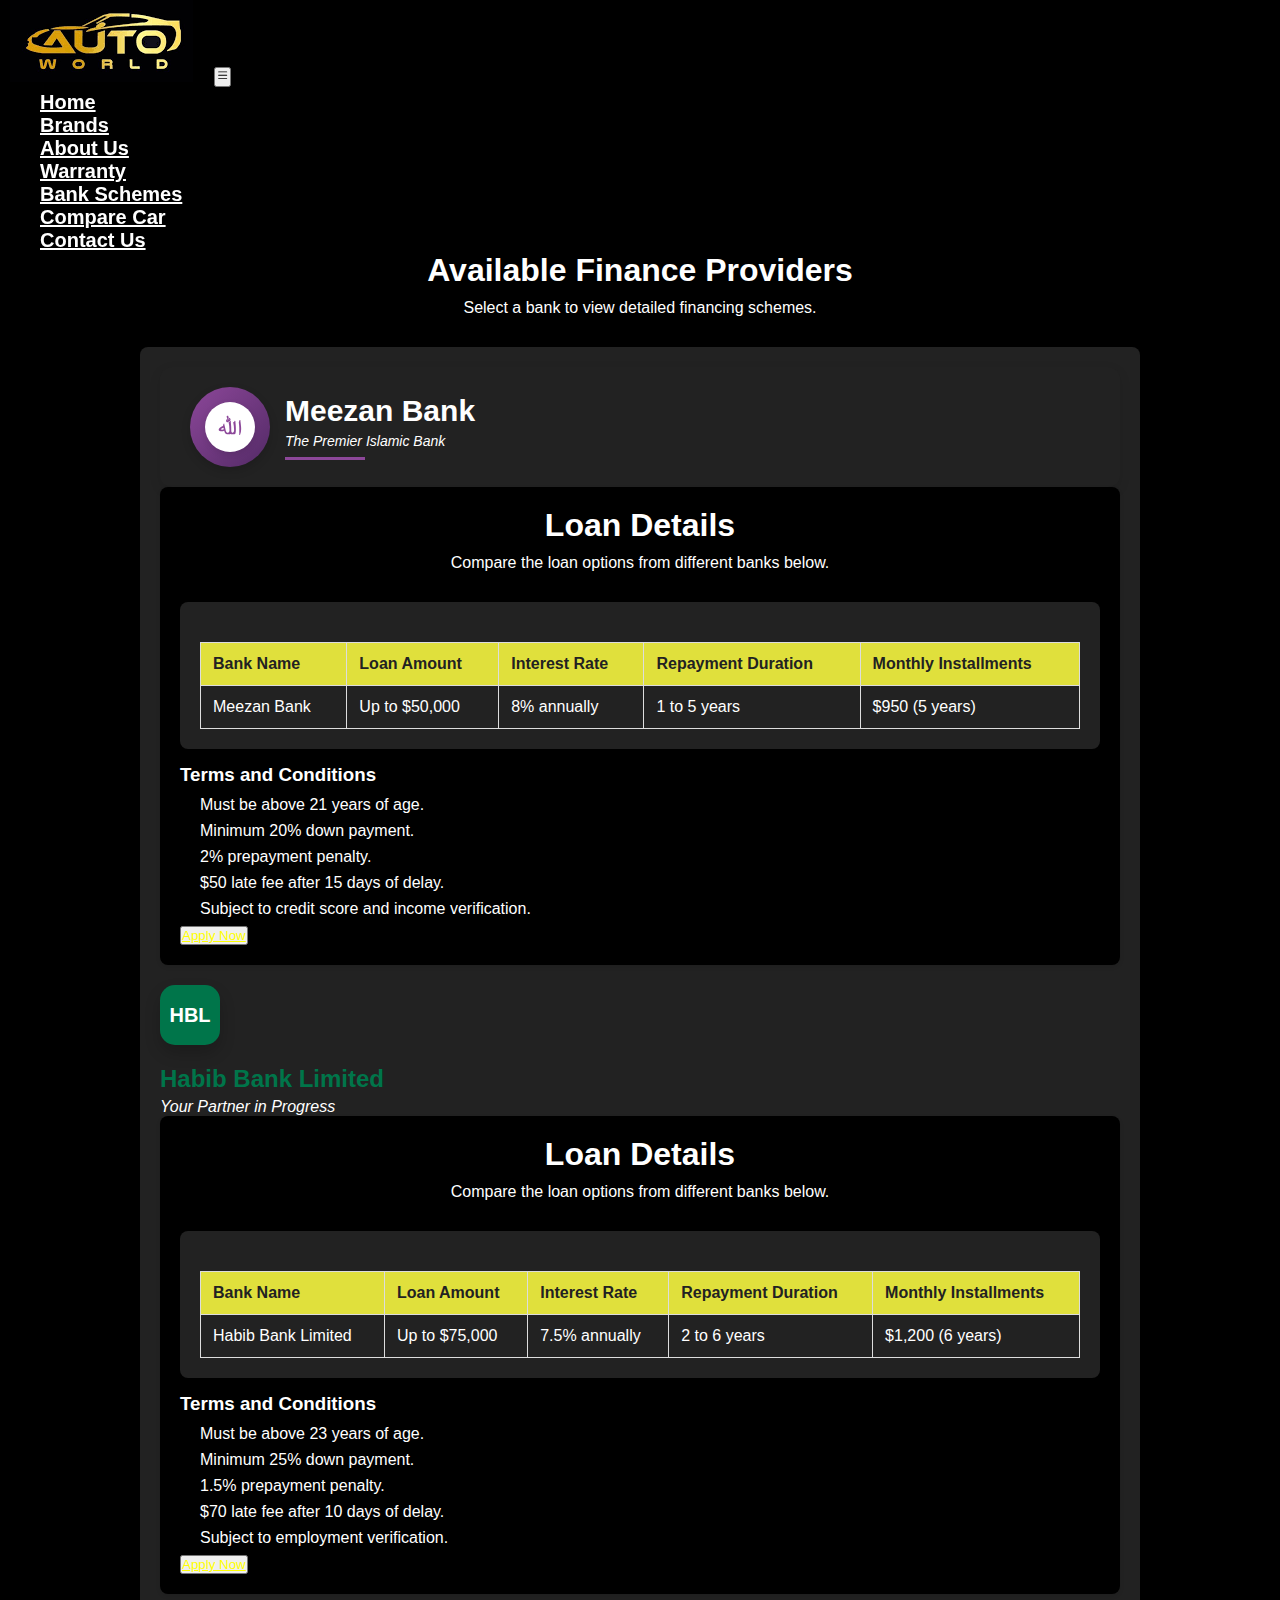
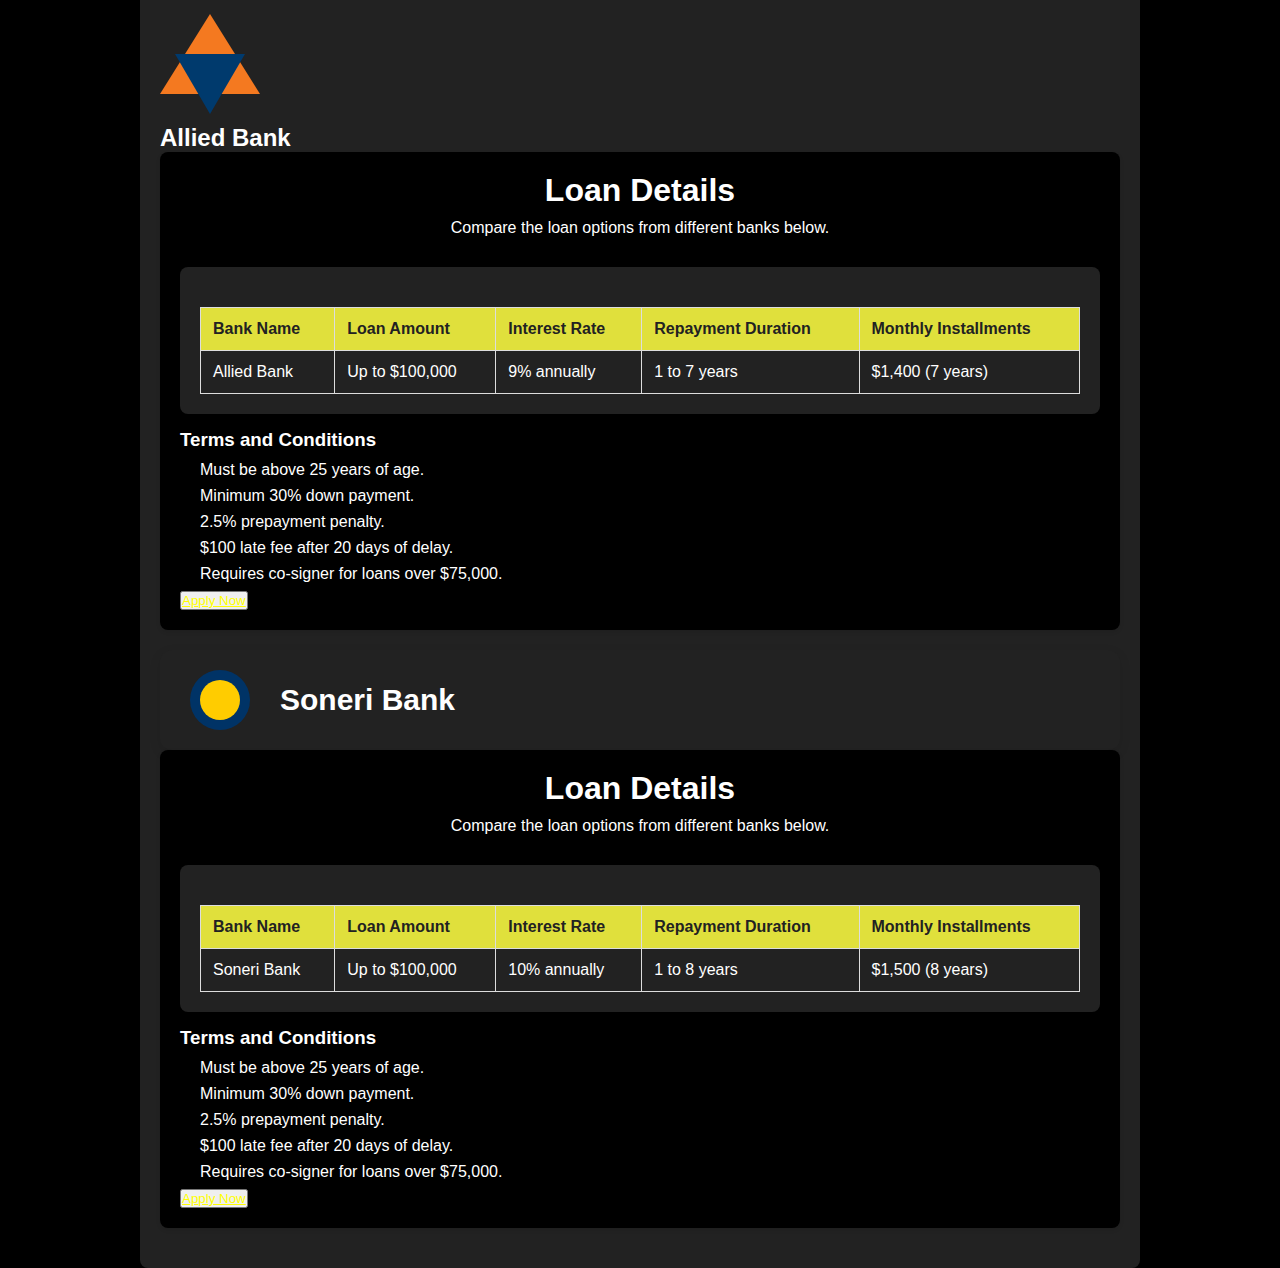
<file: bank.html>
<!DOCTYPE html>
<html lang="en">
<head>
  <meta charset="UTF-8">
  <meta name="viewport" content="width=device-width, initial-scale=1.0">
  <link href="https://cdn.jsdelivr.net/npm/bootstrap@5.0.2/dist/css/bootstrap.min.css" rel="stylesheet" integrity="sha384-EVSTQN3/azprG1Anm3QDgpJLIm9Nao0Yz1ztcQTwFspd3yD65VohhpuuCOmLASjC" crossorigin="anonymous">
  <title>Finance Schemes</title>
  <link rel="stylesheet" href="
  css/bank.css">
</head>
<body>
  <!-- navbar  -->
  <nav class="navbar fixed-top navbar-expand-lg">
    <div class="container-fluid">
       <a class="navbar-brand" href="index.html">
       <img src="assests/images/logo/logo.png" alt="">
       </a>
       <button class="navbar-toggler" type="button" data-bs-toggle="collapse"
          data-bs-target="#navbarNav" aria-controls="navbarNav" aria-expanded="false" aria-label="Toggle navigation">
          <span class="navbar-toggler-icon text-light">
             <svg stroke="currentColor" fill="currentColor" stroke-width="0" viewBox="0 0 16 16" height="1em" width="1em" xmlns="http://www.w3.org/2000/svg">
                <path fill-rule="evenodd" d="M2.5 11.5A.5.5 0 013 11h10a.5.5 0 010 1H3a.5.5 0 01-.5-.5zm0-4A.5.5 0 013 7h10a.5.5 0 010 1H3a.5.5 0 01-.5-.5zm0-4A.5.5 0 013 3h10a.5.5 0 010 1H3a.5.5 0 01-.5-.5z" clip-rule="evenodd"></path>
             </svg>
          </span>
       </button>
       <div class="collapse navbar-collapse" id="navbarNav">
          <ul class="navbar-nav">
             <li class="nav-item">
                <a class="nav-link active" aria-current="page" href="index.html">Home</a>
             </li>
             <li class="nav-item dropdown">
                <a class="nav-link dropdown-toggle" href="#" id="navbarDropdownMenuLink" role="button"
                   data-bs-toggle="dropdown" aria-expanded="false">
                Brands
                </a>
                <ul class="dropdown-menu" aria-labelledby="navbarDropdownMenuLink">
                   <li><a class="dropdown-item" href="toyota.html">Toyota</a></li>
                   <li><a class="dropdown-item" href="honda.html">Honda</a></li>
                   <li><a class="dropdown-item" href="suzuki.html">Suzuki</a></li>
                   <li><a class="dropdown-item" href="ford.html">Ford</a></li>
                </ul>
             </li>
             <li class="nav-item">
                <a class="nav-link" href="about.html">About Us</a>
             </li>
             <li class="nav-item">
                <a class="nav-link" href="waranty.html">Warranty</a>
             </li>
             <li class="nav-item">
                <a class="nav-link" href="bank.html">Bank Schemes</a>
             </li>
             <li class="nav-item">
                <a class="nav-link" href="compare.html">Compare Car</a>
             </li>
             <li class="nav-item">
                <a class="nav-link" href="contact.html">Contact Us</a>
             </li>
          </ul>
       </div>
    </div>
 </nav>
  <header>
    <h1>Available Finance Providers</h1>
    <p>Select a bank to view detailed financing schemes.</p>
  </header>
  <main>
    <!-- Bank A -->
    <div class="logo-container">
      <!-- Circular Icon -->
      <div class="logo-icon">
        <div class="inner-symbol"></div>
      </div>

      <!-- Text Section -->
      <div class="logo-text">
        <h1>Meezan Bank</h1>
        <p>The Premier Islamic Bank</p>
        <div class="logo-divider"></div>
      </div>
    </div>
    <section class="bank-details">
      <header>
        <h1>Loan Details</h1>
        <p>Compare the loan options from different banks below.</p>
      </header>
      <main>
        <table class="loan-table">
          <thead>
            <tr>
              <th>Bank Name</th>
              <th>Loan Amount</th>
              <th>Interest Rate</th>
              <th>Repayment Duration</th>
              <th>Monthly Installments</th>
            </tr>
          </thead>
          <tbody>
            <tr>
              <td>Meezan Bank</td>
              <td>Up to $50,000</td>
              <td>8% annually</td>
              <td>1 to 5 years</td>
              <td>$950 (5 years)</td>
            </tr>
          </tbody>
        </table>
      </main>
      <h3>Terms and Conditions</h3>
      <ul>
        <li>Must be above 21 years of age.</li>
        <li>Minimum 20% down payment.</li>
        <li>2% prepayment penalty.</li>
        <li>$50 late fee after 15 days of delay.</li>
        <li>Subject to credit score and income verification.</li>
      </ul>
      <div class="modal-footer">
        <button class="btn btn-outline-warning" type="button" data-bs-toggle="offcanvas" data-bs-target="#offcanvasRight" aria-controls="offcanvasBottom"><a href="bankform.html" style="color: yellow;">Apply Now</a></button>
     </div>
    </section>

    <!-- Bank B -->
    <div class="hbl-container">
      <!-- Logo Block -->
      <div class="hbl-logo">
        HBL
      </div>

      <!-- Bank Name -->
      <div class="hbl-text">
        Habib Bank Limited
      </div>

      <!-- Tagline -->
      <div class="hbl-tagline">
       Your Partner in Progress
      </div>
    </div>
    <section class="bank-details">
      <header>
        <h1>Loan Details</h1>
        <p>Compare the loan options from different banks below.</p>
      </header>
      <main>
        <table class="loan-table">
          <thead>
            <tr>
              <th>Bank Name</th>
              <th>Loan Amount</th>
              <th>Interest Rate</th>
              <th>Repayment Duration</th>
              <th>Monthly Installments</th>
            </tr>
          </thead>
          <tbody>
            <tr>
              <td>Habib Bank Limited</td>
          <td>Up to $75,000</td>
          <td>7.5% annually</td>
          <td>2 to 6 years</td>
          <td>$1,200 (6 years)</td>
            </tr>
          </tbody>
        </table>
      </main>
      <h3>Terms and Conditions</h3>
      <ul>
        <li>Must be above 23 years of age.</li>
        <li>Minimum 25% down payment.</li>
        <li>1.5% prepayment penalty.</li>
        <li>$70 late fee after 10 days of delay.</li>
        <li>Subject to employment verification.</li>
      </ul>
      <div class="modal-footer">
        <button class="btn btn-outline-warning" type="button" data-bs-toggle="offcanvas" data-bs-target="#offcanvasRight" aria-controls="offcanvasBottom"><a href="bankform.html" style="color: yellow;">Apply Now</a></button>
     </div>
    </section>

    <!-- Bank C -->
      <div class="logo">
        <div class="icon"></div>
        <div class="text">Allied Bank</div>
      </div>
    <section class="bank-details">
      <header>
        <h1>Loan Details</h1>
        <p>Compare the loan options from different banks below.</p>
      </header>
      <main>
        <table class="loan-table">
          <thead>
            <tr>
              <th>Bank Name</th>
              <th>Loan Amount</th>
              <th>Interest Rate</th>
              <th>Repayment Duration</th>
              <th>Monthly Installments</th>
            </tr>
          </thead>
          <tbody>
            <tr>
              <td>Allied Bank</td>
          <td>Up to $100,000</td>
          <td>9% annually</td>
          <td>1 to 7 years</td>
          <td>$1,400 (7 years)</td>
            </tr>
          </tbody>
        </table>
      </main>
      <h3>Terms and Conditions</h3>
      <ul>
        <li>Must be above 25 years of age.</li>
        <li>Minimum 30% down payment.</li>
        <li>2.5% prepayment penalty.</li>
        <li>$100 late fee after 20 days of delay.</li>
        <li>Requires co-signer for loans over $75,000.</li>
      </ul>
      <div class="modal-footer">
        <button class="btn btn-outline-warning" type="button" data-bs-toggle="offcanvas" data-bs-target="#offcanvasRight" aria-controls="offcanvasBottom"><a href="bankform.html" style="color: yellow;">Apply Now</a></button>
     </div>
      
    </section>

    <!-- Bank D -->
    <div class="logo-container">
      <div class="circle">
          <div class="inner-circle"></div>
      </div>
      <div class="logo-text">
          <h1>Soneri Bank</h1>
      </div>
  </div>
    <section class="bank-details">
      <header>
        <h1>Loan Details</h1>
        <p>Compare the loan options from different banks below.</p>
      </header>
      <main>
        <table class="loan-table">
          <thead>
            <tr>
              <th>Bank Name</th>
              <th>Loan Amount</th>
              <th>Interest Rate</th>
              <th>Repayment Duration</th>
              <th>Monthly Installments</th>
            </tr>
          </thead>
          <tbody>
            <tr>
              <td>Soneri Bank</td>
          <td>Up to $100,000</td>
          <td>10% annually</td>
          <td>1 to 8 years</td>
          <td>$1,500 (8 years)</td>
            </tr>
          </tbody>
        </table>
      </main>
      <h3>Terms and Conditions</h3>
      <ul>
        <li>Must be above 25 years of age.</li>
        <li>Minimum 30% down payment.</li>
        <li>2.5% prepayment penalty.</li>
        <li>$100 late fee after 20 days of delay.</li>
        <li>Requires co-signer for loans over $75,000.</li>
      </ul>
      <div class="modal-footer">
        <button class="btn btn-outline-warning" type="button" data-bs-toggle="offcanvas" data-bs-target="#offcanvasRight" aria-controls="offcanvasBottom"><a href="bankform.html" style="color: yellow;">Apply Now</a></button>
     </div>
    </section>
  </main>
  <script src="https://cdn.jsdelivr.net/npm/bootstrap@5.0.2/dist/js/bootstrap.bundle.min.js" integrity="sha384-MrcW6ZMFYlzcLA8Nl+NtUVF0sA7MsXsP1UyJoMp4YLEuNSfAP+JcXn/tWtIaxVXM" crossorigin="anonymous"></script>
</body>
</html>
</file>
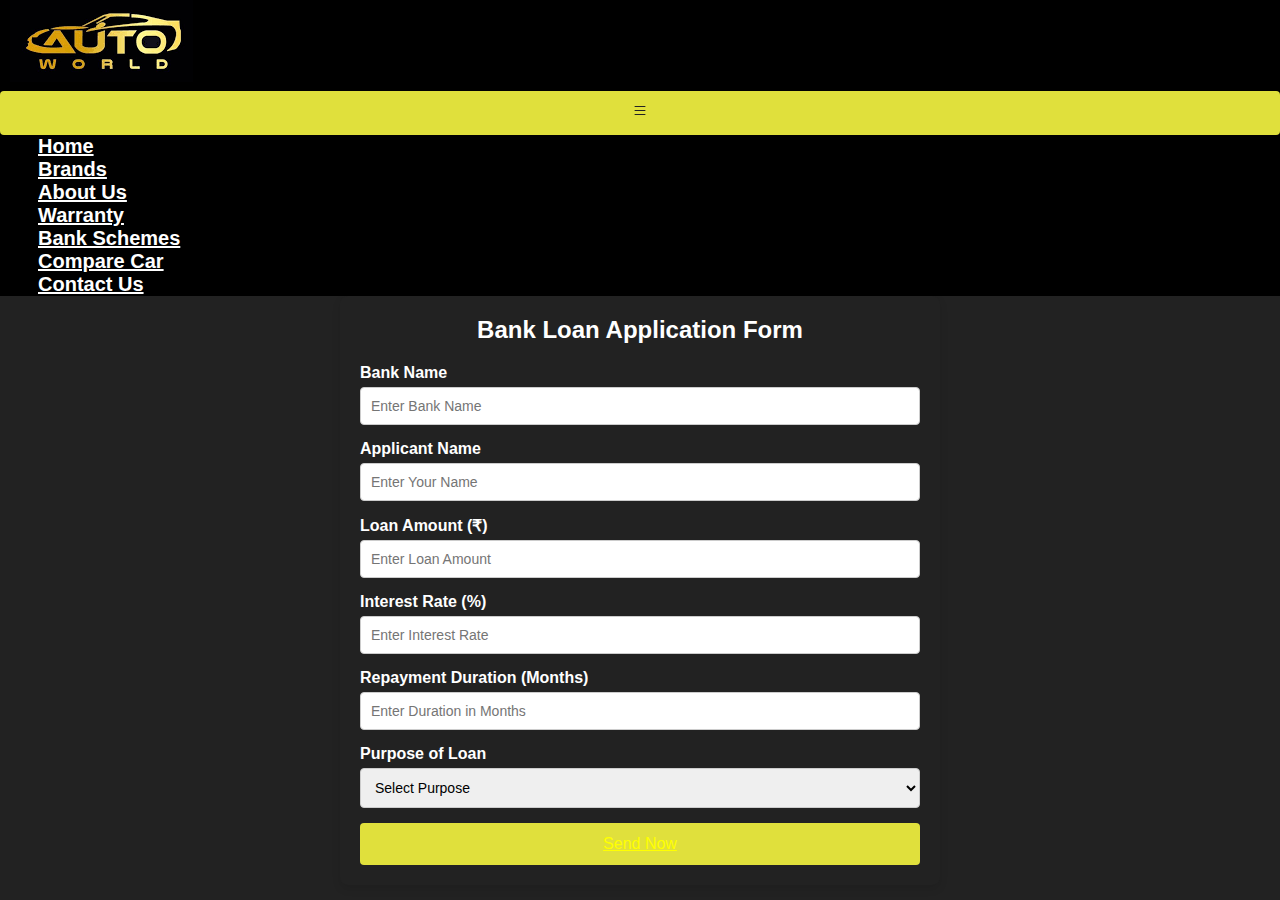
<file: bankform.html>
<!DOCTYPE html>
<html lang="en">
<head>
    <meta charset="UTF-8">
    <meta name="viewport" content="width=device-width, initial-scale=1.0">
    <link href="https://cdn.jsdelivr.net/npm/bootstrap@5.0.2/dist/css/bootstrap.min.css" rel="stylesheet" integrity="sha384-EVSTQN3/azprG1Anm3QDgpJLIm9Nao0Yz1ztcQTwFspd3yD65VohhpuuCOmLASjC" crossorigin="anonymous">
    <link rel="stylesheet" href="css/bankform.css">
    <title>Document</title>
</head>
<body>

  <!-- navbar  -->
  <nav class="navbar fixed-top navbar-expand-lg">
    <div class="container-fluid">
       <a class="navbar-brand" href="index.html">
       <img src="assests/images/logo/logo.png" alt="">
       </a>
       <button class="navbar-toggler" type="button" data-bs-toggle="collapse"
          data-bs-target="#navbarNav" aria-controls="navbarNav" aria-expanded="false" aria-label="Toggle navigation">
          <span class="navbar-toggler-icon text-light">
             <svg stroke="currentColor" fill="currentColor" stroke-width="0" viewBox="0 0 16 16" height="1em" width="1em" xmlns="http://www.w3.org/2000/svg">
                <path fill-rule="evenodd" d="M2.5 11.5A.5.5 0 013 11h10a.5.5 0 010 1H3a.5.5 0 01-.5-.5zm0-4A.5.5 0 013 7h10a.5.5 0 010 1H3a.5.5 0 01-.5-.5zm0-4A.5.5 0 013 3h10a.5.5 0 010 1H3a.5.5 0 01-.5-.5z" clip-rule="evenodd"></path>
             </svg>
          </span>
       </button>
       <div class="collapse navbar-collapse" id="navbarNav">
          <ul class="navbar-nav">
             <li class="nav-item">
                <a class="nav-link active" aria-current="page" href="index.html">Home</a>
             </li>
             <li class="nav-item dropdown">
                <a class="nav-link dropdown-toggle" href="#" id="navbarDropdownMenuLink" role="button"
                   data-bs-toggle="dropdown" aria-expanded="false">
                Brands
                </a>
                <ul class="dropdown-menu" aria-labelledby="navbarDropdownMenuLink">
                   <li><a class="dropdown-item" href="toyota.html">Toyota</a></li>
                   <li><a class="dropdown-item" href="honda.html">Honda</a></li>
                   <li><a class="dropdown-item" href="suzuki.html">Suzuki</a></li>
                   <li><a class="dropdown-item" href="ford.html">Ford</a></li>
                </ul>
             </li>
             <li class="nav-item">
                <a class="nav-link" href="about.html">About Us</a>
             </li>
             <li class="nav-item">
                <a class="nav-link" href="waranty.html">Warranty</a>
             </li>
             <li class="nav-item">
                <a class="nav-link" href="bank.html">Bank Schemes</a>
             </li>
             <li class="nav-item">
                <a class="nav-link" href="compare.html">Compare Car</a>
             </li>
             <li class="nav-item">
                <a class="nav-link" href="contact.html">Contact Us</a>
             </li>
          </ul>
       </div>
    </div>
 </nav>
    <div class="container">
        <h2>Bank Loan Application Form</h2>
        <form>
          <div class="form-group">
            <label for="bankName">Bank Name</label>
            <input type="text"  name="" required="required" placeholder="Enter Bank Name">
          </div>
          <div class="form-group">
            <label for="applicantName">Applicant Name</label>
            <input type="text" name="" required="required" placeholder="Enter Your Name">
          </div>
          <div class="form-group">
            <label for="loanAmount">Loan Amount (₹)</label>
            <input type="number" name="" required="required" placeholder="Enter Loan Amount">
          </div>
          <div class="form-group">
            <label for="interestRate">Interest Rate (%)</label>
            <input type="number"  name="" required="required"  placeholder="Enter Interest Rate">
          </div>
          <div class="form-group">
            <label for="repaymentDuration">Repayment Duration (Months)</label>
            <input type="number"  name="" required="required" placeholder="Enter Duration in Months">
          </div>
          <div class="form-group">
            <label for="loanPurpose">Purpose of Loan</label>
            <select id="loanPurpose" required>
              <option value="">Select Purpose</option>
              <option value="home">Home Loan</option>
              <option value="car">Car Loan</option>
              <option value="education">Education Loan</option>
              <option value="personal">Personal Loan</option>
            </select>
          </div>
          <!-- <button type="submit">Send Now</button> -->
          <button class="btn btn-outline-warning" type="button" data-bs-toggle="offcanvas" data-bs-target="#offcanvasRight" aria-controls="offcanvasBottom" id="sendnowbtn"><a href="#" style="color: yellow;">Send Now</a></button>
        </form>
      </div>


  <script src="https://code.jquery.com/jquery-3.3.1.slim.min.js"></script>
  <script src="https://cdnjs.cloudflare.com/ajax/libs/popper.js/1.14.7/umd/popper.min.js"></script>
  <script src="https://stackpath.bootstrapcdn.com/bootstrap/4.3.1/js/bootstrap.min.js"></script>
    
    
</body>
</html>
</file>
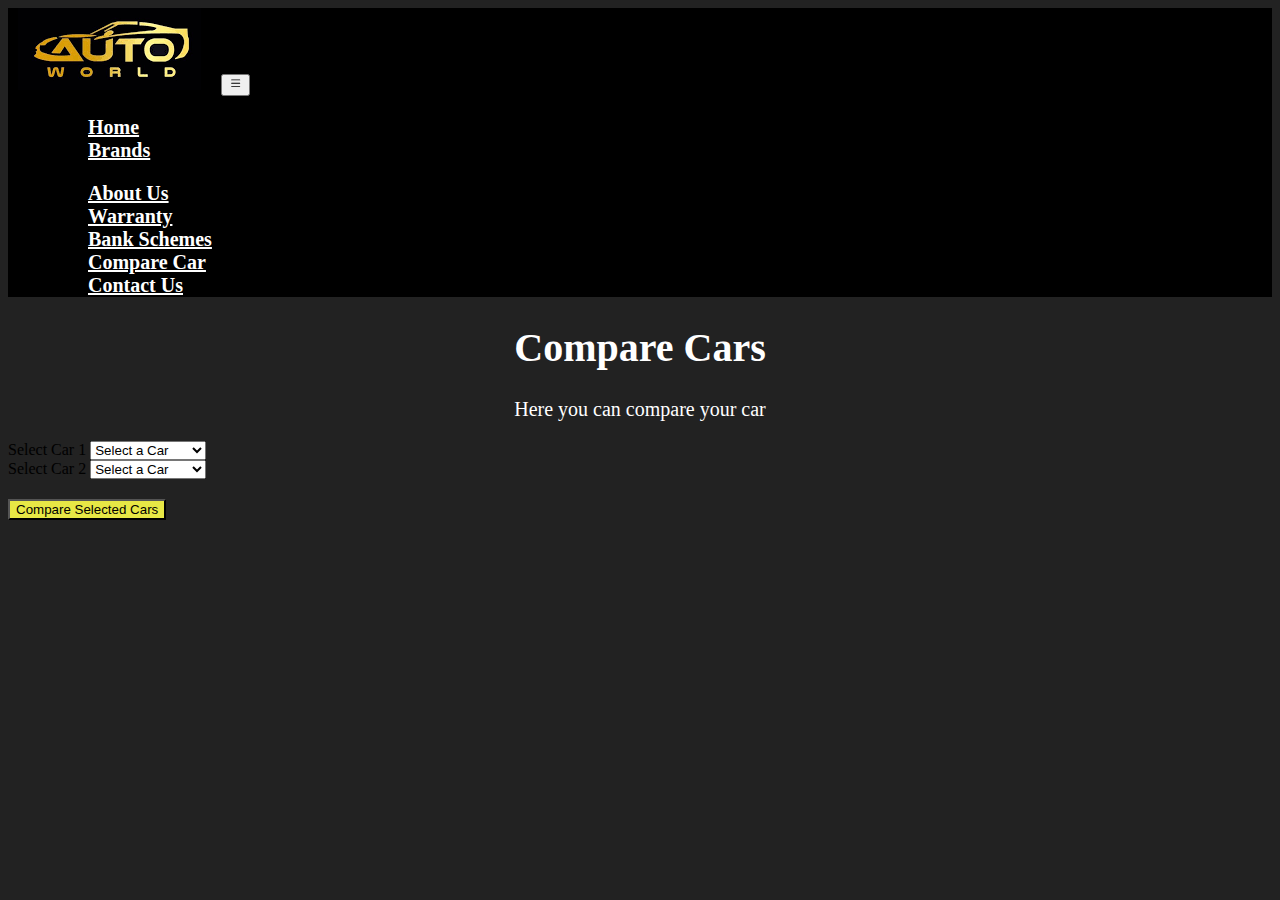
<file: compare.html>
<!DOCTYPE html>
<html lang="en">
   <head>
      <meta charset="UTF-8">
      <meta name="viewport" content="width=device-width, initial-scale=1.0">
      <link href="https://cdn.jsdelivr.net/npm/bootstrap@5.0.2/dist/css/bootstrap.min.css" rel="stylesheet"
         integrity="sha384-EVSTQN3/azprG1Anm3QDgpJLIm9Nao0Yz1ztcQTwFspd3yD65VohhpuuCOmLASjC" crossorigin="anonymous">
      <link rel="stylesheet" href="css/compare.css">
      <script src="https://cdn.jsdelivr.net/npm/bootstrap@5.0.2/dist/js/bootstrap.bundle.min.js"
         integrity="sha384-MrcW6ZMFYlzcLA8Nl+NtUVF0sA7MsXsP1UyJoMp4YLEuNSfAP+JcXn/tWtIaxVXM"
         crossorigin="anonymous"></script>
      <script src="https://code.jquery.com/jquery-3.7.1.js" integrity="sha256-eKhayi8LEQwp4NKxN+CfCh+3qOVUtJn3QNZ0TciWLP4="
         crossorigin="anonymous"></script>
      <link rel="stylesheet" href="https://cdn.jsdelivr.net/npm/bootstrap-icons@1.11.3/font/bootstrap-icons.min.css">
      <link rel="icon" type="image/png" href="/assests/images/main icon/car.png">
      <title>Auto World</title>
   </head>
   <body>
      <!-- navbar  -->
      <nav class="navbar fixed-top navbar-expand-lg">
        <div class="container-fluid">
           <a class="navbar-brand" href="index.html">
           <img src="assests/images/logo/logo.png" alt="">
           </a>
           <button class="navbar-toggler" type="button" data-bs-toggle="collapse"
              data-bs-target="#navbarNav" aria-controls="navbarNav" aria-expanded="false" aria-label="Toggle navigation">
              <span class="navbar-toggler-icon text-light">
                 <svg stroke="currentColor" fill="currentColor" stroke-width="0" viewBox="0 0 16 16" height="1em" width="1em" xmlns="http://www.w3.org/2000/svg">
                    <path fill-rule="evenodd" d="M2.5 11.5A.5.5 0 013 11h10a.5.5 0 010 1H3a.5.5 0 01-.5-.5zm0-4A.5.5 0 013 7h10a.5.5 0 010 1H3a.5.5 0 01-.5-.5zm0-4A.5.5 0 013 3h10a.5.5 0 010 1H3a.5.5 0 01-.5-.5z" clip-rule="evenodd"></path>
                 </svg>
              </span>
           </button>
           <div class="collapse navbar-collapse" id="navbarNav">
              <ul class="navbar-nav">
                 <li class="nav-item">
                    <a class="nav-link active" aria-current="page" href="index.html">Home</a>
                 </li>
                 <li class="nav-item dropdown">
                    <a class="nav-link dropdown-toggle" href="#" id="navbarDropdownMenuLink" role="button"
                       data-bs-toggle="dropdown" aria-expanded="false">
                    Brands
                    </a>
                    <ul class="dropdown-menu" aria-labelledby="navbarDropdownMenuLink">
                       <li><a class="dropdown-item" href="toyota.html">Toyota</a></li>
                       <li><a class="dropdown-item" href="honda.html">Honda</a></li>
                       <li><a class="dropdown-item" href="suzuki.html">Suzuki</a></li>
                       <li><a class="dropdown-item" href="ford.html">Ford</a></li>
                    </ul>
                 </li>
                 <li class="nav-item">
                    <a class="nav-link" href="about.html">About Us</a>
                 </li>
                 <li class="nav-item">
                    <a class="nav-link" href="waranty.html">Warranty</a>
                 </li>
                 <li class="nav-item">
                    <a class="nav-link" href="bank.html">Bank Schemes</a>
                 </li>
                 <li class="nav-item">
                    <a class="nav-link" href="compare.html">Compare Car</a>
                 </li>
                 <li class="nav-item">
                    <a class="nav-link" href="contact.html">Contact Us</a>
                 </li>
              </ul>
           </div>
        </div>
     </nav>

      <div class="container mt-5">
        <h1 class="main-page-heading">Compare Cars</h1>
        <p class="main-paragraph">Here you can compare your car</p>
    
        <!-- Dropdowns for selecting cars -->
        <div class="row">
            <div class="col-md-4">
                <label for="car1">Select Car 1</label>
                <select class="form-control" id="car1">
                    <option value="" selected disabled class="car-option">Select a Car</option>
                    <option value="1" class="car-option">Toyota Grande</option>
                    <option value="2" class="car-option">Toyota Fortuner</option>
                    <option value="3" class="car-option">Toyota Hilux</option>
                    <option value="4" class="car-option">Honda City</option>
                    <option value="5" class="car-option">Honda Civic</option>
                    <option value="6" class="car-option">Honda Grace</option>
                    <option value="7" class="car-option">Suzuki Swift</option>
                    <option value="8" class="car-option">Suzuki Breeza</option>
                    <option value="9" class="car-option">Suzuki Alto</option>
                </select>
            </div>
            <div class="col-md-4">
                <label for="car2">Select Car 2</label>
                <select class="form-control" id="car2">
                    <option value="" selected disabled class="car-option">Select a Car</option>
                    <option value="1" class="car-option">Toyota Grande</option>
                    <option value="2" class="car-option">Toyota Fortuner</option>
                    <option value="3" class="car-option">Toyota Hilux</option>
                    <option value="4" class="car-option">Honda City</option>
                    <option value="5" class="car-option">Honda Civic</option>
                    <option value="6" class="car-option">Honda Grace</option>
                    <option value="7" class="car-option">Suzuki Swift</option>
                    <option value="8" class="car-option">Suzuki Breeza</option>
                    <option value="9" class="car-option">Suzuki Alto</option>
                </select>
            </div>
        </div>
    
        <!-- Compare Button -->
        <div class="text-center mt-4">
            <button class="btn" id="compareButton">Compare Selected Cars</button>
        </div>
    
        <!-- Comparison Result -->
        <div class="comparison-result">
            <h3 class="text-center" id="car-comparion-heading">Car Comparison</h3>
            <table class="table table-bordered comparison-table">
                <thead>
                    <tr>
                        <th class="table-main-heading">ATTRIBUTE</th>
                        <th class="table-main-heading">CAR 1</th>
                        <th class="table-main-heading">CAR 2</th>
                    </tr>
                </thead>
                <tbody>
                    <!-- Model row -->
                    <tr>
                        <td class="table-heading">Model</td>
                        <td id="car1-model" class="car-table-info"></td>
                        <td id="car2-model" class="car-table-info"></td>
                    </tr>
                    <!-- Price row -->
                    <tr>
                        <td class="table-heading">Price</td>
                        <td id="car1-price" class="car-table-info"></td>
                        <td id="car2-price" class="car-table-info"></td>
                    </tr>
                    <!-- Year row -->
                    <tr>
                        <td class="table-heading">Year</td>
                        <td id="car1-year" class="car-table-info"></td>
                        <td id="car2-year" class="car-table-info"></td>
                    </tr>
                    <!-- Key Features row -->
                    <tr>
                        <td class="table-heading">Key Features</td>
                        <td id="car1-keyfeatures" class="car-table-info"></td>
                        <td id="car2-keyfeatures" class="car-table-info"></td>
                    </tr>
                    <!-- Design row -->
                    <tr>
                        <td class="table-heading">Design</td>
                        <td id="car1-design" class="car-table-info"></td>
                        <td id="car2-design" class="car-table-info"></td>
                    </tr>
                    <!-- Performance row -->
                    <tr>
                        <td class="table-heading">Performance</td>
                        <td id="car1-performance" class="car-table-info"></td>
                        <td id="car2-performance" class="car-table-info"></td>
                    </tr>
                    <!-- Interior row -->
                    <tr>
                        <td class="table-heading">Interior</td>
                        <td id="car1-interior" class="car-table-info"></td>
                        <td id="car2-interior" class="car-table-info"></td>
                    </tr>
                    <!-- Engine row -->
                    <tr>
                        <td class="table-heading">Engine</td>
                        <td id="car1-engine" class="car-table-info"></td>
                        <td id="car2-engine" class="car-table-info"></td>
                    </tr>
                    <!-- Transmission row -->
                    <tr>
                        <td class="table-heading">Transmission</td>
                        <td id="car1-transmission" class="car-table-info"></td>
                        <td id="car2-transmission" class="car-table-info"></td>
                    </tr>
                    <!-- Drivetype row -->
                    <tr>
                        <td class="table-heading">Drivetype</td>
                        <td id="car1-drivetype" class="car-table-info"></td>
                        <td id="car2-drivetype" class="car-table-info"></td>
                    </tr>
                    <!-- Seating Capacity row -->
                    <tr>
                        <td class="table-heading">Seating Capacity</td>
                        <td id="car1-seatingcapacity" class="car-table-info"></td>
                        <td id="car2-seatingcapacity" class="car-table-info"></td>
                    </tr>
                    <!-- Images row -->
                    <tr>
                        <td class="table-heading">Image</td>
                        <td id="car1-image" class="car-table-info"></td>
                        <td id="car2-image" class="car-table-info"></td>
                    </tr>
                </tbody>
            </table>
        </div>
    </div>

      <script src="js/comapre.js"></script>
      <script src="https://cdnjs.cloudflare.com/ajax/libs/jquery/3.2.1/jquery.min.js"></script>
      <script src="https://cdnjs.cloudflare.com/ajax/libs/twitter-bootstrap/4.1.3/js/bootstrap.bundle.min.js"></script>
   </body>
</html>
</file>
<file: css/bank.css>
/* styles.css */
* {
    margin: 0;
    padding: 0;
    box-sizing: border-box;
  }
  
  body {
    font-family: Arial, sans-serif;
    background-color:  rgb(0, 0, 0);
    color: #333;
    /* padding: 20px; */
  }
   .navbar{
    background-color: rgb(0, 0, 0);
    top: 0;
    position: sticky;
  }
  .navbar-brand{
    color: yellow;
    font-size: 40px;
    transition: color 0.3s ease-in-out;
    padding: 10px;
    text-decoration: solid;   
  
  }
  
  .navbar-nav {
    margin-left: auto;
  }
  .nav-link{
    color: rgb(255, 255, 255);
    font-size: 20px;
    transition: color 0.3s ease-in-out;
    padding: 10px;
    margin-left: 30px;
    margin-right: 10px ;
    font-weight: bold;
  
  }
  
  .nav-link:hover{
    color: rgb(220, 231, 62);
    transform: scale(1.05);
    cursor: pointer;
    transition: color 0.3s ease-in-out, transform 0.3s ease-in-out;
  }
  .nav-item:hover .dropdown-menu{
    display: block;
  
  }
  .dropdown-menu
  {
    display: none;
    background-color: black;
  }
  .dropdown-item{
    color: white;
  }
  
  .dropdown-item:hover{
    background-color: rgb(224, 224, 60);
    color: black;
  }
  
  header {
    text-align: center;
    margin-bottom: 30px;
  }
  
  header h1 {
    color: white;
    margin-bottom: 10px;
  }
  
  header p {
    font-size: 1rem;
    color: white;
  }
  
  main {
    max-width: 1200px;
    margin: 0 auto;
  }
  
  .bank-details {
    background:  rgb(0, 0, 0);
    margin-bottom: 20px;
    padding: 20px;
     border-radius: 8px; 
    box-shadow: 0 2px 4px rgba(0, 0, 0, 0.1); 
  }
  
  .bank-details h2 {
    color: #2c3e50;
    margin-bottom: 10px;
  }
  
  .bank-details ul {
    list-style: none;
    padding-left: 20px;
  }
  
  .bank-details ul li {
    margin-bottom: 8px;
    color: white;
  }
  
  .bank-details h3 {
    margin-top: 15px;
    margin-bottom: 10px;
    color: white;
  }
  
  .apply-now {
    text-align: center;
    margin-top: 20px;
  }
  
  .apply-button {
    display: inline-block;
    background-color: white;
    color: #222;
    text-decoration: none;
    padding: 10px 20px;
    border-radius: 5px;
    font-size: 16px;
    transition: background-color 0.3s;
  }
  
  .apply-button:hover {
    background-color: rgb(224, 224, 60);
  }

  main {
    max-width: 1000px;
    margin: 0 auto;
    background: #222;
    padding: 20px;
    border-radius: 8px;
    box-shadow: 0 2px 4px rgba(0, 0, 0, 0.1);
  }
  
  .loan-table {
    width: 100%;
    border-collapse: collapse;
    margin-top: 20px;
  }
  
  .loan-table thead {
    background-color: rgb(224, 224, 60);
    color: #222;
  }
  .loan-table tbody{
    color: white;
  }
  
  .loan-table th, .loan-table td {
    text-align: left;
    padding: 12px;
    border: 1px solid #ddd;
  }
  
  .loan-table tr:nth-child(even) {
    background-color: #f9f9f9;
  }
  
  /* .loan-table tr:hover {
    background-color: rgb(224, 224, 60);
  } */
  
  .loan-table th {
    font-weight: bold;
  }
  

  /* Logo Container */
  .logo-container {
    display: flex;
    align-items: center;
    gap: 15px;
    background-color: #222;
    padding: 20px 30px;
    border-radius: 12px;
    box-shadow: 0 4px 12px rgba(0, 0, 0, 0.1);
  }

  /* Circular Icon */
  .logo-icon {
    width: 80px;
    height: 80px;
    background: linear-gradient(135deg, #8C4799, #532A66);
    border-radius: 50%;
    display: flex;
    justify-content: center;
    align-items: center;
    position: relative;
    box-shadow: 0 4px 10px rgba(0, 0, 0, 0.15);
  }

  /* Inner Symbol */
  .logo-icon .inner-symbol {
    width: 50px;
    height: 50px;
    background-color: #ffffff;
    border-radius: 50%;
    display: flex;
    justify-content: center;
    align-items: center;
    position: relative;
    box-shadow: 0 2px 6px rgba(0, 0, 0, 0.1);
  }

  .logo-icon .inner-symbol::after {
    content: "ﷲ"; /* Arabic word for 'Allah' */
    font-size: 20px;
    font-weight: bold;
    color: #8C4799;
  }

  /* Text Section */
  .logo-text {
    text-align: left;
  }

  .logo-text h1 {
    margin: 0;
    font-size: 24px;
    color: #8C4799;
    font-weight: bold;
  }

  .logo-text p {
    margin: 5px 0 0 0;
    font-size: 14px;
    color: white;
    font-style: italic;
  }

  /* Decorative Line Below Text */
  .logo-divider {
    height: 3px;
    background: #8C4799;
    width: 80px;
    margin: 8px 0 0 0;
  }

    /* .hbl-container {
      text-align: center;
    }  */

    .hbl-logo {
      display: inline-block;
      background-color: #00754a; /* HBL's green color */
      color: white;
      font-size: 20px;
      font-weight: bold;
      width: 60px;
      height: 60px;
      line-height: 60px;
      text-align: center;
      border-radius: 15px;
      box-shadow: 0 8px 16px rgba(0, 0, 0, 0.2);
    }

    .hbl-text {
      margin-top: 20px;
      font-size: 24px;
      font-weight: bold;
      color: #00754a;
    }

    .hbl-tagline {
      font-size: 16px;
      color: white;
      margin-top: 5px;
      font-style: italic;
    }

     /* .logo {
      display: flex;
      align-items: center;
      flex-direction: column;
    }  */

    .icon {
      position: relative;
      width: 100px;
      height: 100px;
    }

    /* Orange Triangle */
    .icon::before {
      content: '';
      position: absolute;
      top: 0;
      left: 0;
      width: 0;
      height: 0;
      border-left: 50px solid transparent;
      border-right: 50px solid transparent;
      border-bottom: 80px solid #f47920;
    }

    /* Blue Inverted Triangle */
    .icon::after {
      content: '';
      position: absolute;
      bottom: 0;
      left: 50%;
      transform: translateX(-50%);
      width: 0;
      height: 0;
      border-left: 35px solid transparent;
      border-right: 35px solid transparent;
      border-top: 60px solid #003a6d;
    }

    .text {
      margin-top: 10px;
      color: white;
      font-size: 24px;
      font-weight: bold;
    }

    /* .logo {
      display: flex;
      align-items: center;
  }
   */
  .circle {
      width: 60px;
      height: 60px;
      background-color: #003366; /* Example color, replace with Soneri Bank's colors */
      border-radius: 50%;
      display: flex;
      justify-content: center;
      align-items: center;
      margin-right: 15px;
  }
  
  .inner-circle {
      width: 40px;
      height: 40px;
      background-color: #FFCC00; /* Example color, replace with actual colors */
      border-radius: 50%;
  }
  
  .logo-text h1 {
      font-size: 30px;
      font-weight: bold;
      color: white; /* Example color, replace with actual color */
  }
  
 /* Mobile view (width <= 576px) */
@media (max-width: 768px) {
  body {
    font-size: 14px;
  }

  .header h1 {
    font-size: 1.5rem;
    text-align: center;
  }

  .logo-container {
    flex-direction: column;
    align-items: center;
  }

  .logo-container .logo-icon {
    width: 60px;
    height: 60px;
  }

  .loan-table {
    font-size: 0.8rem;
  }

  .loan-table th,
  .loan-table td {
    font-size: 0.7rem;
    padding: 0.3rem;
  }

  .modal-footer {
    display: flex;
    flex-direction: column;
    gap: 0.5rem;
  }

  .modal-footer button {
    width: 100%;
  }
}
</file>
<file: css/bankform.css>
* {
    margin: 0;
    padding: 0;
    box-sizing: border-box;
  }

  body {
    font-family: Arial, sans-serif;
    background-color: #222;
    /* padding: 20px; */
  }

  .container {
    max-width: 600px;
    margin: 0 auto;
    padding: 20px;
    background-color: #222;
    border-radius: 8px;
    box-shadow: 0 4px 8px rgba(0, 0, 0, 0.1);
  }

  h2 {
    text-align: center;
    color: white;
    margin-bottom: 20px;
  }

  .form-group {
    margin-bottom: 15px;
  }

  .form-group label {
    display: block;
    font-weight: bold;
    color: white;
    margin-bottom: 5px;
  }

  .form-group input,
  .form-group select {
    width: 100%;
    padding: 10px;
    border: 1px solid #ccc;
    border-radius: 4px;
    font-size: 14px;
  }

  .form-group input:focus,
  .form-group select:focus {
    border-color: #222;
    outline: none;
  }

  button {
    width: 100%;
    padding: 12px;
    background-color: rgb(224, 224, 60);
    color: #222;
    border: none;
    border-radius: 4px;
    font-size: 16px;
    cursor: pointer;
  }

  button:hover {
    background-color: rgb(224, 224, 60);
  }

  @media (max-width: 768px) {
    .container {
      padding: 15px;
    }

    h2 {
      font-size: 20px;
    }

    button {
      font-size: 14px;
    }
  }

  .modal-content {
    background-color: #1a1a1a;
    color: #ffc107;
    border: none;
    box-shadow: 0 0 10px rgba(0, 0, 0, 0.2);
}

.modal-header {
    border-bottom: 1px solid #ffc107;
    padding: 20px;
}

.modal-title {
    font-size: 1.5em;
    margin-bottom: 10px;
}

.modal-body ul {
    list-style-type: square;
    font-family: Arial, sans-serif;
}

/* navbar css */
.navbar{
  background-color: rgb(0, 0, 0);
  top: 0;
  position: sticky;
}
.navbar-brand{
  color: yellow;
  font-size: 40px;
  transition: color 0.3s ease-in-out;
  padding: 10px;
  text-decoration: solid;   

}

.navbar-nav {
  margin-left: auto;
}
.nav-link{
  color: rgb(255, 255, 255);
  font-size: 20px;
  transition: color 0.3s ease-in-out;
  padding: 8px;
  margin-left: 30px;
  margin-right: 10px ;
  font-weight: bold;

}

.nav-link:hover{
  color: rgb(220, 231, 62);
  transform: scale(1.05);
  cursor: pointer;
  transition: color 0.3s ease-in-out, transform 0.3s ease-in-out;
}
.nav-item:hover .dropdown-menu{
  display: block;

}
.dropdown-menu
{
  display: none;
  background-color: black;
}
.dropdown-item{
  color: white;
}

.dropdown-item:hover{
  background-color: rgb(224, 224, 60);
  color:black;
}
</file>
<file: css/compare.css>
body{
    background-color: #222;
}
.navbar{
    background-color: rgb(0, 0, 0);
    top: 0;
    position: sticky;
}
.navbar-brand{
    color: yellow;
    font-size: 40px;
    transition: color 0.3s ease-in-out;
    padding: 10px;
    text-decoration: solid;   

}

.navbar-nav {
    margin-left: auto;
}
.nav-link{
    color: rgb(255, 255, 255);
    font-size: 20px;
    transition: color 0.3s ease-in-out;
    padding: 10px;
    margin-left: 30px;
    margin-right: 10px;
    font-weight: bold;

}

.nav-link:hover{
    color: rgb(220, 231, 62);
    transform: scale(1.05);
    cursor: pointer;
    transition: color 0.3s ease-in-out, transform 0.3s ease-in-out;
}
.nav-item:hover .dropdown-menu{
    display: block;

}
.dropdown-menu
{
    display: none;
    background-color: black;
}
.dropdown-item{
    color: white;
}

.dropdown-item:hover{
    background-color: rgb(224, 224, 60);
    color: black;
}
/* car compare */
.main-page-heading{
    color: white;
    font-size: 40px;
    text-align: center;
    font-weight: bold;
}
.main-paragraph{
    color: white;
    margin-top: 20px;
    font-size: 20px;
    text-align: center;
}
.comparison-result {
    margin-top: 30px;
    display: none;
}
.car-option{
    margin-bottom: 10px;
    cursor: pointer;
    transition: background-color 0.3s ease;
}
.car-option:hover{
    background-color: rgb(220, 231, 62);
    transform: scale(1.05);
    cursor: pointer;
    transition: background-color 0.3s ease;
}
.comparison-table th, .comparison-table td {
    text-align: left;
    padding: 10px;
    justify-content: center;
}
.table{
    width: 100%;
    border-collapse: collapse;
    border-radius: 20px;
    border: 2px solid white;
    margin-top: 20px;
    margin-bottom: 20px;
}
.table-main-heading{
    color: rgb(255, 255, 255);
    font-weight: bold;
    font-size: 20px;
    text-align: center;

}
.table-heading{
    color: rgb(255, 255, 255);
    font-weight: bold;
    text-align: center;
}
.car-table-info{
    text-align: left;
    color: white;
    justify-content: center;
}
#car-comparion-heading{
    color: white;
    font-weight: bold;
    font-size: 35px;
    text-align: center;
}
#compareButton{
    margin-top: 20px;
    margin-bottom: 20px;
    color: black;
    background-color: rgb(231, 231, 69);
}
#compareButton:hover{
    background-color: rgb(204, 204, 41);
    cursor: pointer;
    transition: background-color 0.3s ease;
}


.dropdown {
    margin-bottom: 20px;
}
.car-image {
    width: 100%;
    height: 350px;
    margin: 0 auto;
    display: block;
    object-fit: cover;
}
</file>
